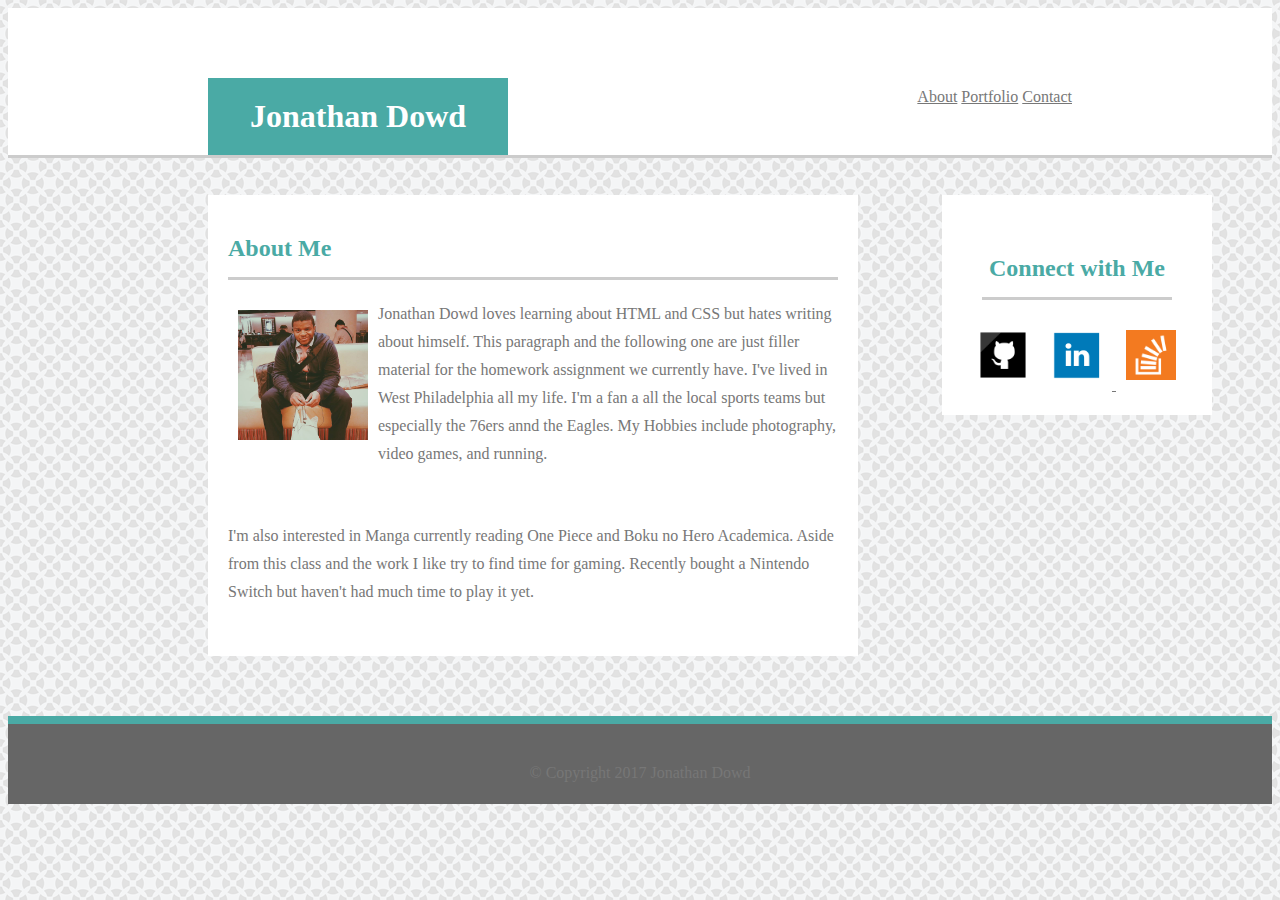
<file: index.html>
<!DOCTYPE html>
<html>
<head>
    <meta name="viewport" content="width=device-width, initial-scale=1.0">
    <title>Basic Portfolio</title>
    <link href="assets/css/style.css" type="text/css" rel="stylesheet" />

</head>
<body>
<div class="wrapper">
    <h1>Jonathan Dowd</h1>
    <nav>
        <a href="index.html">About</a> <a href="portfolio.html">Portfolio</a> <a href="contact.html">Contact</a>
    </nav>

</div>



<div class="wrapper1">

    <h2>About Me</h2>
    
    <p><img src="assets/images/me.jpg" alt="Jonathan Dowd" width="150px" height="150px" align="left"> Jonathan Dowd loves learning about HTML and CSS but hates writing about himself. This paragraph and the following one are just filler material for the homework assignment we currently have. I've lived in West Philadelphia all my life.
        I'm a fan a all the local sports teams but especially the 76ers annd the Eagles. My Hobbies include photography, video games, and running.</p>
        <br>

    <p>I'm also interested in Manga currently reading One Piece and Boku no Hero Academica. Aside from this class and the work I like try to find time for gaming. Recently bought a Nintendo Switch but haven't had much time to play it yet.</p>

</div>

<div class="wrapper2">

    <h2>Connect with Me</h2>

        <a href="https://github.com/Jokedo" target="blank"> <img src="assets/images/github.png" height="70px" width="70px" alt= "github logo"></a>
        <a href="www.linkedin.com/in/jonathan-dowd-4a325a9" target="blank"> <img src="assets/images/Linkedin.png" height="70px" width="70px" alt="Linkedin logo"> </a>
        <a href="https://stackoverflow.com" target="blank"> <img src="assets/images/Stacked.png" height="70px" width="70px" alt="Stack overflow logo"></a>


</div>

    <footer>
        &copy; Copyright 2017 Jonathan Dowd 
    </footer>
</body>

</html>
</file>
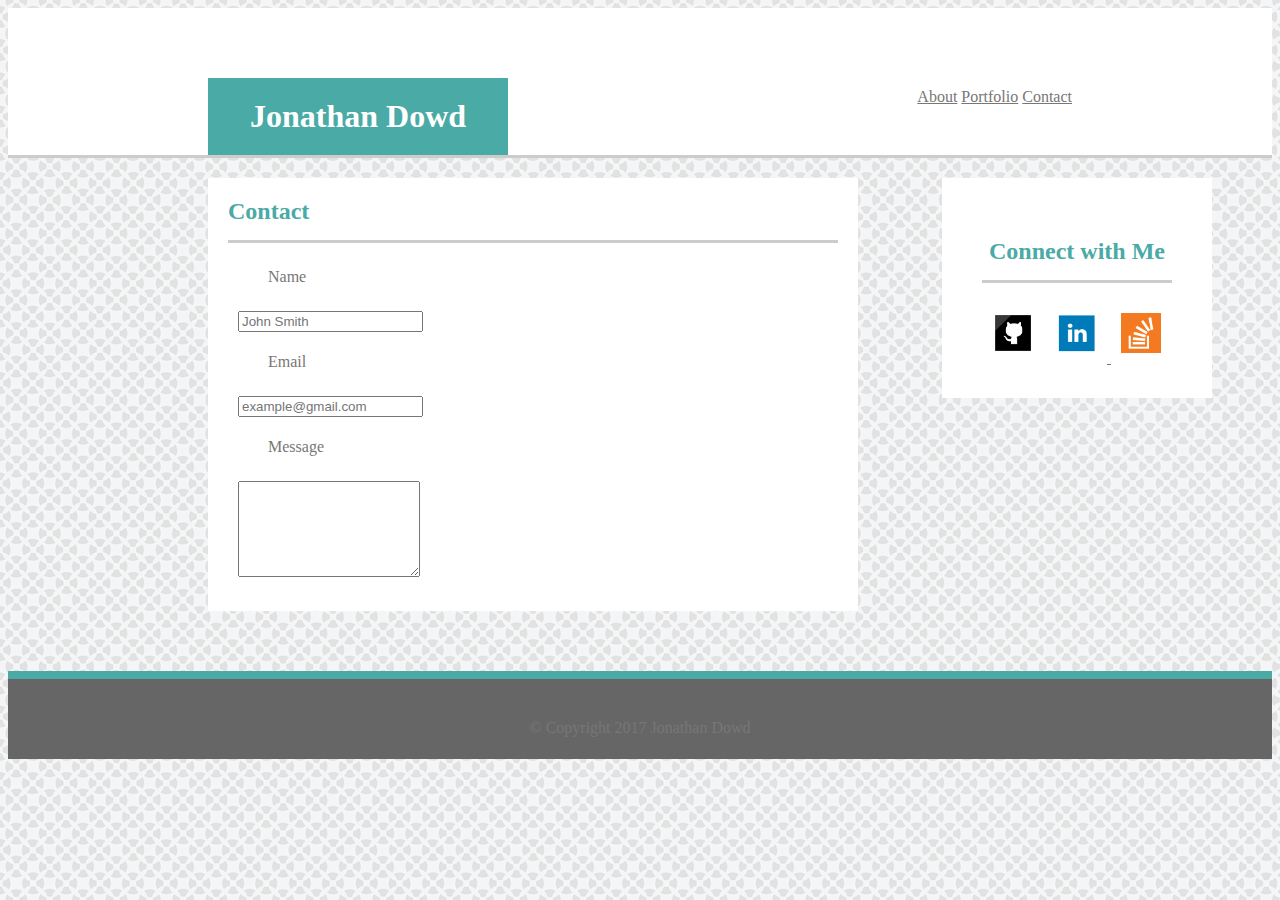
<file: contact.html>
<!DOCTYPE html>
<html>
<head>
    <meta charset="utf-8" />
    <title>Contact</title>
    
    <link rel="stylesheet" type="text/css" media="screen" href="assets/css/style.css" />
    
</head>
<body>
        <div class="wrapper">
                <h1>Jonathan Dowd</h1>
                <nav>
                    <a href="index.html">About</a> <a href="portfolio.html">Portfolio</a> <a href="contact.html">Contact</a>
                </nav>
            
        </div>
            
        <div class="wrapper2">

                <h2>Connect with Me</h2>
                
                    <a href="https://github.com/Jokedo" target="blank"> <img src="assets/images/github.png" height="60px" width="60px" alt= "github logo"></a>
                    <a href="www.linkedin.com/in/jonathan-dowd-4a325a9" target="blank"> <img src="assets/images/Linkedin.png" height="60px" width="60px" alt="Linkedin logo"> </a>
                    <a href="https://stackoverflow.com" target="blank"> <img src="assets/images/Stacked.png" height="60px" width="60px" alt="Stack overflow logo"></a>
                
                
        </div>   
            

        <div class="wrapper3">

            <h2>Contact</h2>

            <div class="forms">
            
                <form action="http://www.example.com">
                    <p class="contact">Name</p>
                    <input type="text" name="full name" placeholder="John Smith" />

                    <p class="contact">Email</p>
                     <input type="text" name="email address" placeholder="example@gmail.com"></form>

            
                     <form action="http://www.example.com/comments.php">
                     <p class="contact">Message</p>
                     <textarea name="message" cols="20" rows="6"></textarea>
                     </form>
                    
            
                </form>
            </div>


        </div>

        <footer>
                &copy; Copyright 2017 Jonathan Dowd 
        </footer>
            

</body>
</html>
</file>
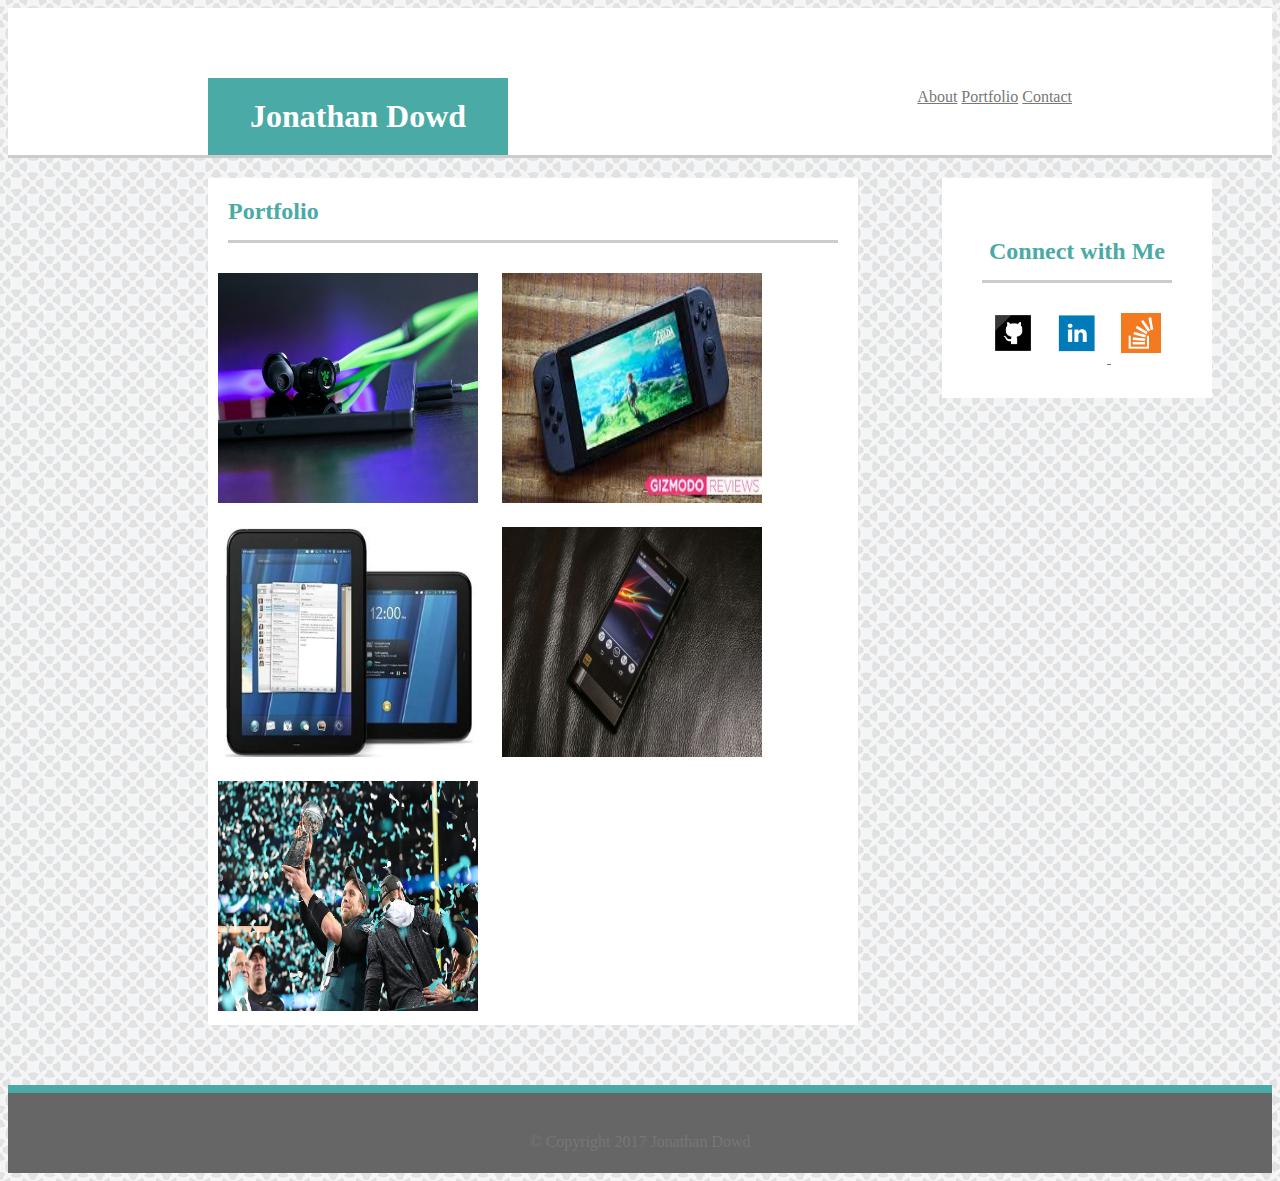
<file: portfolio.html>
<!DOCTYPE html>
<html>
<head>
    <title>Basic Portfolio</title>
    <link href="assets/css/style.css" type="text/css" rel="stylesheet" />

</head>
<body>
    <div class="wrapper">
        <h1>Jonathan Dowd</h1>
        <nav>
        <a href="index.html">About</a> <a href="portfolio.html">Portfolio</a> <a href="contact.html">Contact</a>
        </nav>

    </div>

    <div class="wrapper2">

        <h2>Connect with Me</h2>
        
            <a href="https://github.com/Jokedo" target="blank"> <img src="assets/images/github.png" height="60px" width="60px" alt= "github logo"></a>
            <a href="www.linkedin.com/in/jonathan-dowd-4a325a9" target="blank"> <img src="assets/images/Linkedin.png" height="60px" width="60px" alt="Linkedin logo"> </a>
            <a href="https://stackoverflow.com" target="blank"> <img src="assets/images/Stacked.png" height="60px" width="60px" alt="Stack overflow logo"></a>
        
        
    </div>   


    <div class="wrapper4">

        <h2>Portfolio</h2>

        <img src="assets/images/portfolio1.jpg" height="250px" width="280px" float:left;>
        <img src="assets/images/portfolio2.jpeg" height="250px" width="280px" float:right;>
        <img src="assets/images/portfolio3.jpg" height="250px" width="280px" float:left;>
        <img src="assets/images/portfolio4.jpg" height="250px" width="280px" float:right;>
        <img src="assets/images/portfolio5.jpg" height="250px" width="280px" float:left>

    </div>

    <footer>
            &copy; Copyright 2017 Jonathan Dowd 
    </footer>

</body>

</html>
</file>
<file: assets/css/style.css>
* {
    box-sizing: border-box
}

head {

    background: #ffffff;

    
}

body {

    background-image: url(../../assets/images/background.png);
    
}



.wrapper {
    width: 100%;
    margin: 0 auto 0 auto;
    background: white;   
    background-color: #ffffff;
    height: 150px;
    border-bottom-style: solid;
    border-bottom-color: #cccccc;
    border-top-color: #ffffff
    
}
h1 {
    color: white;
    background-color: #4aaaa5;
    width: 300px;
    padding: 20px;
    margin: 20px;
    text-align: center;
    margin-top: 70px;
    float: left;
    margin-left: 200px;
    
}

.wrapper1 {
    clear: both;
    float: left;
    width: 650px;
    margin: 0 auto 0 auto; 
    padding: 60 px;
    background: white;
    margin-top: 20px;
    margin-left: 200px;
    padding-bottom: 30px;
    margin-bottom: 60px;
    
}


nav {
    float: right;
    background: white;
    margin-top: 80px;
    margin-right: 200px;
    
}

.wrapper2 {
        float: right;
        width: 270px;
        background-color: #ffffff;
        height: 220px;
        margin: 0 auto 0 auto;
        padding: 20px;
        text-align: center;
        margin-right: 60px;
        margin-top: 20px;
        
}

p {
    margin-left: 20px;
    margin-bottom: 20px;
    margin-right: 20px;
    line-height: 28px;
    color: #777777;
}

h2 {
    margin-left: 20px;
    margin-bottom: 20px;
    margin-right: 20px;
    color: #4aaaa5;
    padding-top: 20px;
    padding-bottom: 15px;
    border-bottom: #cccccc;
    border-bottom-style: solid;

}

img {
    padding: 10px;
}

a{
    color: #777777;
}

footer {
    clear: both;
    text-align: center;
    padding: 40px;
    background: #666666;
    height: 50px;
    margin-top: 60px;
    border-top-color: #4aaaa5;
    border-top-style: solid; 
    border-top-width: 8px;
    color: #777777;
}

hr {
    clear: both;
    margin: 20px;
    
}
.wrapper3 {
    width: 650px;
    margin: 0 auto 0 auto; 
    padding: 60 px;
    background: white;
    margin-top: 20px;
    margin-left: 200px;
    

}

.contact {
    margin-left: 30px;
    
}

.forms {

    margin-left: 30px;
    
    padding-bottom: 30px;
}

.wrapper4 {
    width: 650px;
    margin: 0 auto 0 auto; 
    padding: 60 px;
    background: white;
    margin-top: 20px;
    margin-left: 200px;
    

}
@media only screen and (max-width: 980px 768px 640px) {
    body {
</file>
